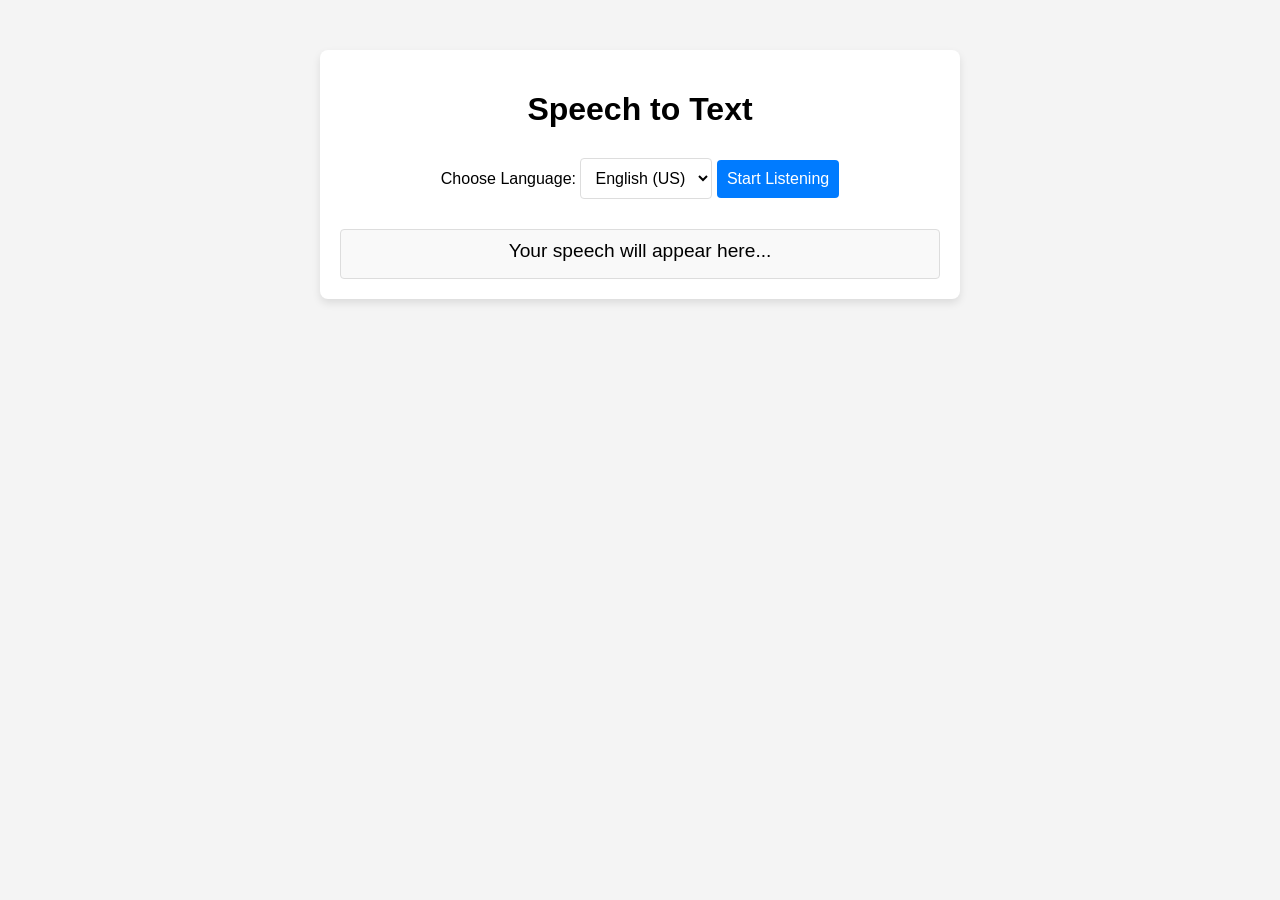
<file: index.html>
<!DOCTYPE html>
<html lang="en">
<head>
    <meta charset="UTF-8">
    <meta name="viewport" content="width=device-width, initial-scale=1.0">
    <title>Speech to Text with Language Selection</title>
    <style>
        body {
            font-family: Arial, sans-serif;
            text-align: center;
            margin: 0;
            padding: 0;
            background-color: #f4f4f4;
        }
        .container {
            max-width: 600px;
            margin: 50px auto;
            padding: 20px;
            background: #fff;
            border-radius: 8px;
            box-shadow: 0 4px 8px rgba(0, 0, 0, 0.1);
        }
        h1 {
            margin-bottom: 20px;
        }
        select, button {
            font-size: 1em;
            margin: 10px 0;
            padding: 10px;
            border: 1px solid #ddd;
            border-radius: 4px;
            background: #fff;
            cursor: pointer;
        }
        button {
            background-color: #007BFF;
            color: #fff;
            border: none;
        }
        button:hover {
            background-color: #0056b3;
        }
        #result {
            margin-top: 20px;
            font-size: 1.2em;
            border: 1px solid #ddd;
            padding: 10px;
            min-height: 50px;
            width: 100%;
            box-sizing: border-box;
            border-radius: 4px;
            background: #f9f9f9;
            word-wrap: break-word;
        }
    </style>
</head>
<body>
    <div class="container">
        <h1>Speech to Text</h1>
        <label for="language">Choose Language:</label>
        <select id="language">
            <option value="en-US">English (US)</option>
            <option value="es-ES">Spanish</option>
            <option value="fr-FR">French</option>
            <option value="de-DE">German</option>
            <option value="it-IT">Italian</option>
            <option value="it-IT">Arabic</option>
            <!-- Add more languages as needed -->
        </select>
        <button id="startButton">Start Listening</button>
        <div id="result">Your speech will appear here...</div>
    </div>

    <script>
        const startButton = document.getElementById('startButton');
        const resultDiv = document.getElementById('result');
        const languageSelect = document.getElementById('language');

        // Check for speech recognition support
        if (!('webkitSpeechRecognition' in window)) {
            alert('Speech recognition not supported. Please use a modern browser.');
        } else {
            const recognition = new webkitSpeechRecognition();
            recognition.continuous = true; // Keep recognizing speech until stopped
            recognition.interimResults = false; // Only final results
            recognition.lang = languageSelect.value; // Set initial language

            recognition.onstart = () => {
                startButton.textContent = 'Listening...';
                startButton.disabled = true;
            };

            recognition.onresult = (event) => {
                const transcript = Array.from(event.results)
                                        .map(result => result[0].transcript)
                                        .join('');
                resultDiv.textContent = transcript;
            };

            recognition.onerror = (event) => {
                console.error('Speech recognition error:', event.error);
                startButton.textContent = 'Start Listening';
                startButton.disabled = false;
            };

            recognition.onend = () => {
                startButton.textContent = 'Start Listening';
                startButton.disabled = false;
            };

            startButton.addEventListener('click', () => {
                if (recognition.started) {
                    recognition.stop();
                    recognition.started = false;
                } else {
                    recognition.lang = languageSelect.value; // Update language
                    recognition.start();
                    recognition.started = true;
                }
            });

            languageSelect.addEventListener('change', () => {
                if (recognition.started) {
                    recognition.stop();
                    recognition.lang = languageSelect.value;
                    recognition.start();
                } else {
                    recognition.lang = languageSelect.value;
                }
            });
        }
    </script>
</body>
</html>
</file>
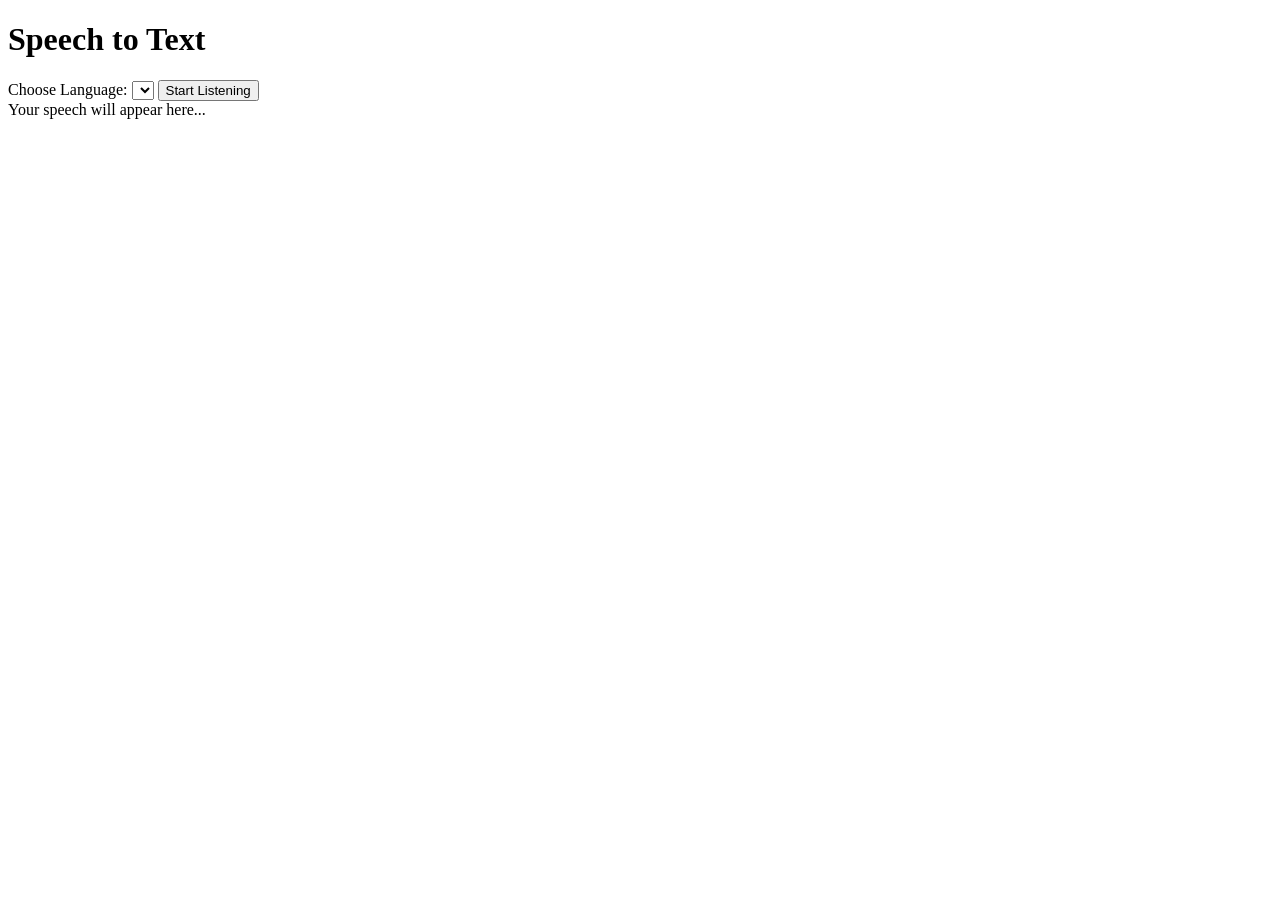
<file: HTMLStructure.html>
<!DOCTYPE html>
<html lang="en">
<head>
    <!-- Metadata and style links -->
</head>
<body>
    <div class="container">
        <h1>Speech to Text</h1>
        <label for="language">Choose Language:</label>
        <select id="language">
            <!-- Language options -->
        </select>
        <button id="startButton">Start Listening</button>
        <div id="result">Your speech will appear here...</div>
    </div>

    <script>
        // JavaScript functionality
    </script>
</body>
</html>
</file>
